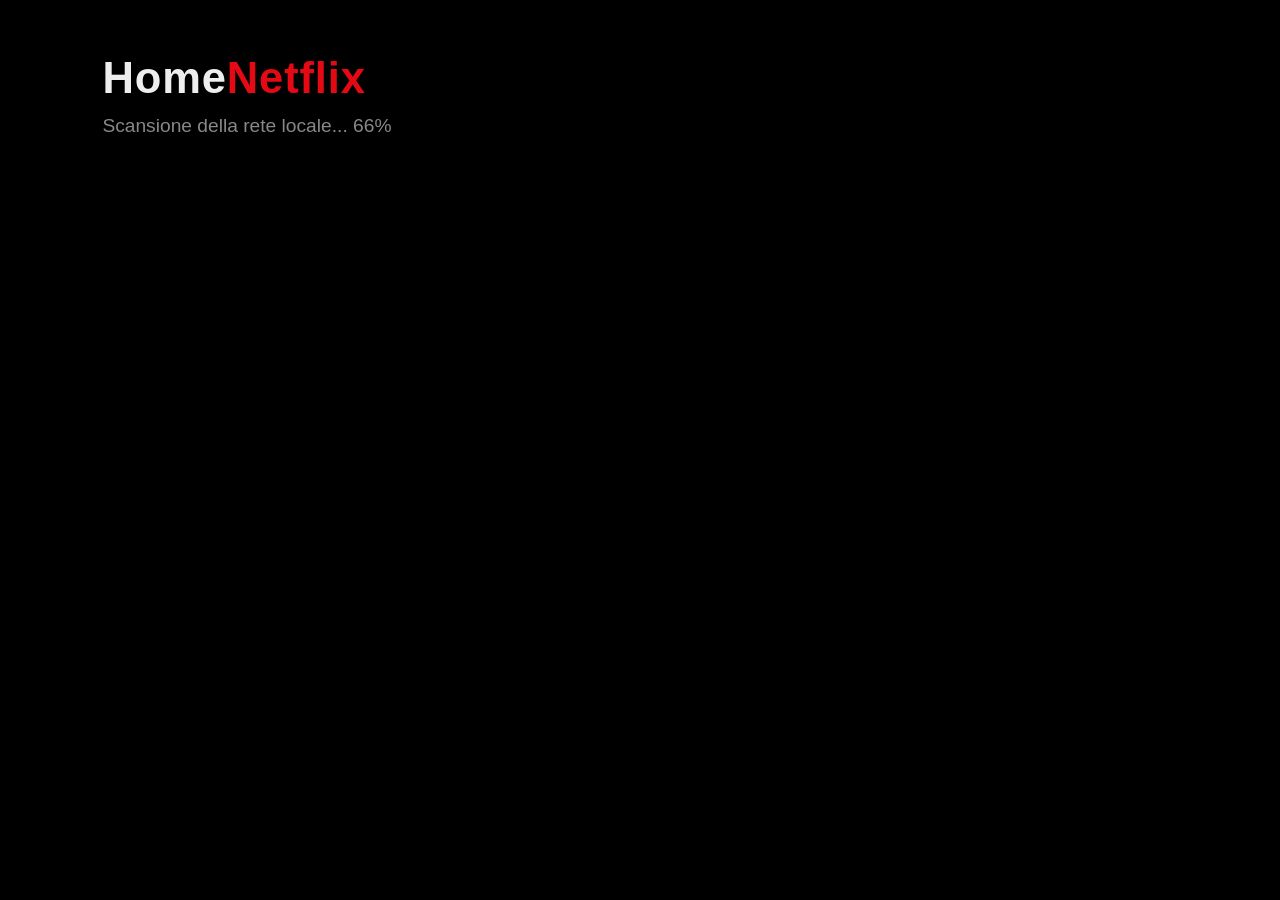
<file: webOS-webapp/index.html>
<!DOCTYPE html>
<html>
<head>
<meta charset="utf-8">
<meta name="viewport" content="width=1280, initial-scale=1">
<title>HomeNetflix</title>
<style>
  html, body {
    margin: 0; padding: 0; height: 100%;
    background: #000; color: #eee;
    font-family: "Helvetica Neue", Helvetica, Arial, sans-serif;
    overflow: hidden;
  }
  #screen {
    box-sizing: border-box;
    height: 100%;
    padding: 6vh 8vw;
  }
  h1 { font-size: 3.4vw; margin: 0 0 1vh 0; letter-spacing: 0.02em; }
  h1 .accent { color: #e50914; }
  p  { font-size: 1.6vw; line-height: 1.5; color: #bbb; margin: 0 0 3vh 0; }
  #status { font-size: 1.5vw; color: #888; min-height: 2.2vw; }
  #recovery { display: none; }
  label { display: block; font-size: 1.4vw; color: #999; margin-bottom: 1vh; }
  input, button {
    font-family: inherit; font-size: 1.8vw;
    background: #1a1a1a; color: #eee;
    border: 2px solid #333; border-radius: 6px;
    padding: 1.2vh 1.6vw; outline: none;
  }
  input { width: 26vw; }
  button { cursor: pointer; margin-left: 1vw; }
  input:focus, button:focus {
    border-color: #e50914;
    box-shadow: 0 0 0 3px rgba(229, 9, 20, 0.35);
  }
  #recent { margin-top: 3vh; }
  #recent button { margin: 0 1vw 1vh 0; font-size: 1.5vw; }
  .hint { font-size: 1.2vw; color: #666; margin-top: 4vh; }
</style>
</head>
<body>
<div id="screen">
  <h1>Home<span class="accent">Netflix</span></h1>
  <p id="status">Ricerca del server in corso...</p>

  <div id="recovery">
    <label for="host">Indirizzo del server (IP o nome host)</label>
    <div>
      <input id="host" type="text" value="192.168.1.74" autocomplete="off">
      <button id="connect">Connetti</button>
    </div>
    <div id="recent"></div>
    <p class="hint">
      Usa le frecce del telecomando per spostarti e OK per selezionare.
      La porta predefinita e' 8000; puoi anche scrivere host:porta.
    </p>
  </div>
</div>

<script>
/* HomeNetflix webOS shim.
 *
 * The television only ships this file; the real web app is served from a
 * machine on the LAN. That machine gets its address over DHCP, so the target
 * cannot be baked in at build time -- it has to be resolved at launch.
 *
 * Resolution order: last known good host, then the build-time defaults, then a
 * sweep of the likely home subnets. If nothing answers, we show a recovery
 * screen the user can drive with the remote instead of a black page.
 *
 * Written in ES5 with XMLHttpRequest on purpose: webOS browser engines range
 * from Chromium 38 to 68 depending on the model year, so fetch, Promise,
 * AbortController, arrow functions and template literals are all off limits.
 */
(function () {
  'use strict';

  var DEFAULT_PORT = 8000;
  var PROBE_PATH = '/api/config';   // cheap, and only our backend answers it
  var APP_PATH = '/webos.html';     // the TV build; '/' is the desktop build
  var STORAGE_KEY = 'homenetflix.host';
  var FAST_TIMEOUT = 2500;          // known candidates get a generous window
  var SWEEP_TIMEOUT = 900;          // a subnet sweep must stay snappy
  var SWEEP_BATCH = 24;             // older engines choke on 254 open sockets

  // Hosts tried before falling back to a sweep, in order.
  var SEED_HOSTS = [
    '192.168.1.74:8000'
  ];

  // Subnets swept as a last resort, in order.
  var SWEEP_SUBNETS = ['192.168.1.', '192.168.0.'];

  var statusEl = document.getElementById('status');
  var recoveryEl = document.getElementById('recovery');
  var hostInput = document.getElementById('host');
  var connectBtn = document.getElementById('connect');
  var recentEl = document.getElementById('recent');

  function say(text) {
    statusEl.innerHTML = '';
    statusEl.appendChild(document.createTextNode(text));
  }

  function normalize(raw) {
    var host = String(raw || '').replace(/^\s+|\s+$/g, '');
    if (!host) { return ''; }
    host = host.replace(/^https?:\/\//i, '').replace(/\/+$/, '');
    if (host.indexOf(':') === -1) { host = host + ':' + DEFAULT_PORT; }
    return host;
  }

  function readStored() {
    try { return window.localStorage.getItem(STORAGE_KEY) || ''; }
    catch (e) { return ''; }   // storage is disabled on some webOS profiles
  }

  function writeStored(host) {
    try { window.localStorage.setItem(STORAGE_KEY, host); }
    catch (e) { /* non-fatal: we just lose the shortcut next launch */ }
  }

  /* Resolves to done(true) only when the host answers the probe path. A plain
   * network failure, a timeout and a non-2xx status are all treated the same:
   * that host is not our server. */
  function probe(host, timeout, done) {
    var settled = false;
    var xhr = new XMLHttpRequest();

    function settle(ok) {
      if (settled) { return; }
      settled = true;
      try { if (!ok) { xhr.abort(); } } catch (e) {}
      done(ok);
    }

    try {
      xhr.open('GET', 'http://' + host + PROBE_PATH, true);
    } catch (e) {
      return settle(false);
    }

    xhr.timeout = timeout;
    xhr.onload = function () { settle(xhr.status >= 200 && xhr.status < 300); };
    xhr.onerror = function () { settle(false); };
    xhr.ontimeout = function () { settle(false); };

    try { xhr.send(); } catch (e) { settle(false); }
  }

  function go(host) {
    writeStored(host);
    say('Connesso a ' + host + '. Avvio...');
    // replace() keeps the app out of history so the remote's back button
    // leaves the app instead of bouncing back to this shim.
    //
    // APP_PATH, not '/': the server's root serves the desktop build, which is
    // written for evergreen Chrome and is a syntax error on every webOS engine
    // below Chromium 80 -- it paints and then ignores every button. webos.html
    // is the ES5, D-pad-driven build of the same app.
    window.location.replace('http://' + host + APP_PATH);
  }

  /* Tries each candidate in order, one at a time. */
  function trySequential(hosts, timeout, onFail) {
    var i = 0;
    function next() {
      if (i >= hosts.length) { return onFail(); }
      var host = hosts[i++];
      say('Contatto ' + host + '...');
      probe(host, timeout, function (ok) {
        if (ok) { go(host); } else { next(); }
      });
    }
    next();
  }

  /* Sweeps the subnets in fixed-size batches, racing the hosts within a batch
   * but keeping the batches themselves sequential. */
  function trySweep(onFail) {
    var candidates = [];
    var s, n;
    for (s = 0; s < SWEEP_SUBNETS.length; s++) {
      for (n = 1; n <= 254; n++) {
        candidates.push(SWEEP_SUBNETS[s] + n + ':' + DEFAULT_PORT);
      }
    }

    var index = 0;
    var found = false;

    function runBatch() {
      if (found) { return; }
      if (index >= candidates.length) { return onFail(); }

      var batch = candidates.slice(index, index + SWEEP_BATCH);
      index += SWEEP_BATCH;
      var pending = batch.length;
      var percent = Math.round((index / candidates.length) * 100);
      say('Scansione della rete locale... ' + Math.min(percent, 100) + '%');

      for (var i = 0; i < batch.length; i++) {
        (function (host) {
          probe(host, SWEEP_TIMEOUT, function (ok) {
            if (found) { return; }
            if (ok) { found = true; return go(host); }
            pending--;
            if (pending === 0) { runBatch(); }
          });
        })(batch[i]);
      }
    }

    runBatch();
  }

  function showRecovery() {
    say("Server non trovato. Inserisci l'indirizzo manualmente.");
    recoveryEl.style.display = 'block';

    var stored = readStored();
    if (stored) { hostInput.value = stored; }

    // One-tap buttons for the hosts we already know about.
    var known = [];
    if (stored) { known.push(stored); }
    for (var i = 0; i < SEED_HOSTS.length; i++) {
      if (known.indexOf(SEED_HOSTS[i]) === -1) { known.push(SEED_HOSTS[i]); }
    }
    for (var j = 0; j < known.length; j++) {
      (function (host) {
        var b = document.createElement('button');
        b.appendChild(document.createTextNode('Riprova ' + host));
        b.onclick = function () { attempt(host); };
        recentEl.appendChild(b);
      })(known[j]);
    }

    hostInput.focus();
  }

  function attempt(raw) {
    var host = normalize(raw);
    if (!host) { return say('Inserisci un indirizzo valido.'); }
    say('Contatto ' + host + '...');
    probe(host, FAST_TIMEOUT, function (ok) {
      if (ok) { return go(host); }
      say('Nessuna risposta da ' + host + '. Controlla che il server sia acceso.');
    });
  }

  connectBtn.onclick = function () { attempt(hostInput.value); };
  hostInput.onkeydown = function (e) {
    if (e.keyCode === 13) { attempt(hostInput.value); }   // Enter / remote OK
  };

  // Resolution order: last known good host first, then the build-time seeds.
  var ordered = [];
  var stored = readStored();
  if (stored) { ordered.push(stored); }
  for (var k = 0; k < SEED_HOSTS.length; k++) {
    if (ordered.indexOf(SEED_HOSTS[k]) === -1) { ordered.push(SEED_HOSTS[k]); }
  }

  trySequential(ordered, FAST_TIMEOUT, function () {
    trySweep(showRecovery);
  });
})();
</script>
</body>
</html>
</file>
